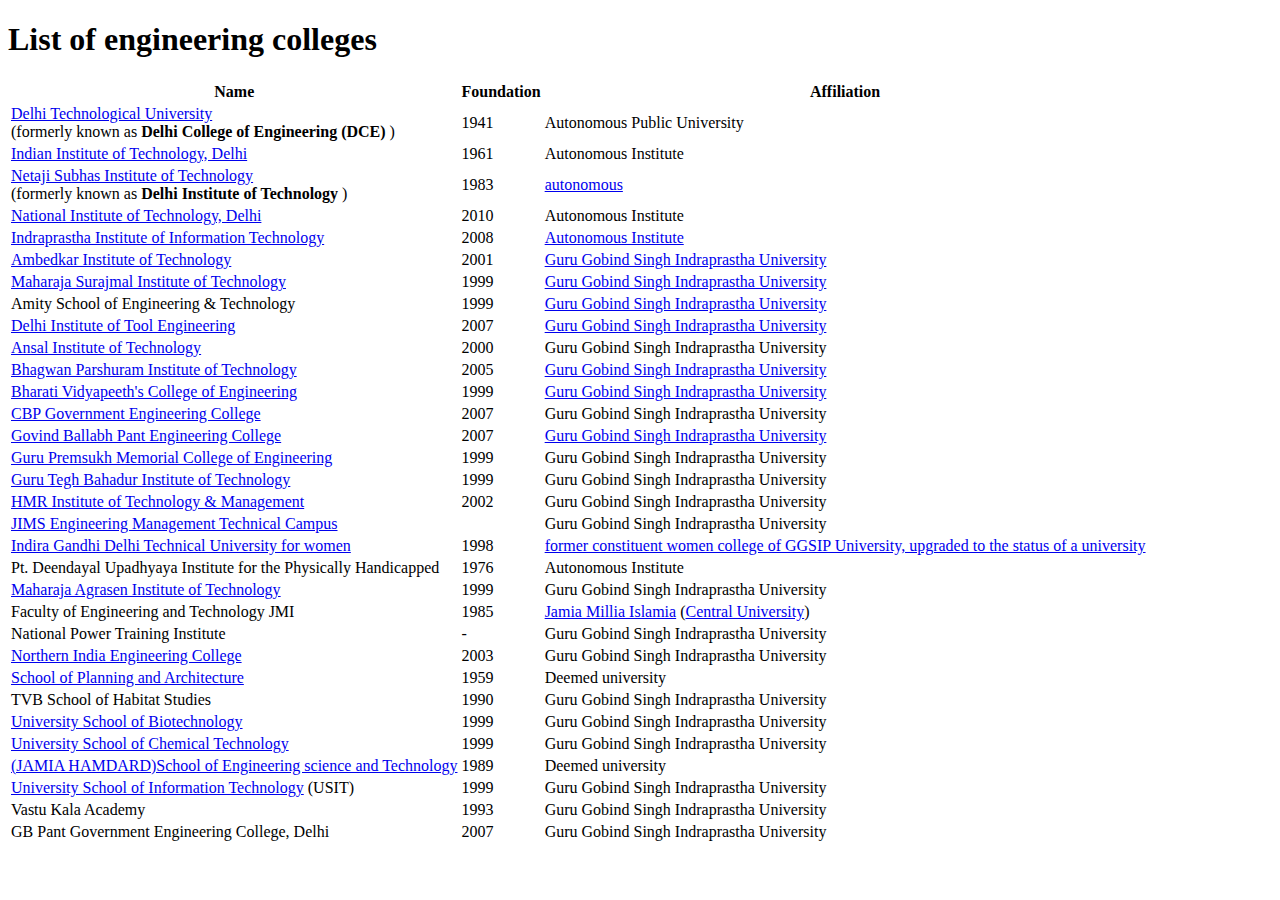
<file: Engineering.html>
<!DOCTYPE html>
<html lang="en" dir="ltr">

<head>
  <meta charset="utf-8">
  <title></title>


  <!-- Bootstrap CSS -->
  <link href="https://cdn.jsdelivr.net/npm/bootstrap@5.1.3/dist/css/bootstrap.min.css" rel="stylesheet" integrity="sha384-1BmE4kWBq78iYhFldvKuhfTAU6auU8tT94WrHftjDbrCEXSU1oBoqyl2QvZ6jIW3" crossorigin="anonymous">

  <script src="https://cdn.jsdelivr.net/npm/bootstrap@5.1.3/dist/js/bootstrap.bundle.min.js" integrity="sha384-ka7Sk0Gln4gmtz2MlQnikT1wXgYsOg+OMhuP+IlRH9sENBO0LRn5q+8nbTov4+1p" crossorigin="anonymous"></script>

</head>

<body>
  <h1>List of engineering colleges</h1>
  <table class="table table-success table-striped">

    <tbody>
      <tr>
        <th>Name
        </th>
        <th>Foundation
        </th>
        <th>Affiliation
        </th>
      </tr>
      <tr>
        <td><a href="https://en.wikipedia.org/wiki/Delhi_Technological_University" title="Delhi Technological University">Delhi Technological University</a><br />(formerly known as <b>Delhi College of Engineering (DCE)</b> )</td>
        <td>1941</td>
        <td>Autonomous Public University</td>

      </tr>
      <tr>
        <td><a href="https://en.wikipedia.org/wiki/Indian_Institute_of_Technology,_Delhi" class="mw-redirect" title="Indian Institute of Technology, Delhi">Indian Institute of Technology, Delhi</a></td>
        <td>1961</td>
        <td>Autonomous Institute</td>
        <td>
        </td>
      </tr>
      <tr>
        <td><a href="https://en.wikipedia.org/wiki/Netaji_Subhas_Institute_of_Technology" class="mw-redirect" title="Netaji Subhas Institute of Technology">Netaji Subhas Institute of Technology</a><br />(formerly known as <b>Delhi Institute of Technology</b> )</td>
        <td>1983</td>
        <td><a href="https://en.wikipedia.org/wiki/Autonomous" class="mw-redirect" title="Autonomous">autonomous</a></td>
      </tr>

      <tr>
        <td><a href="https://en.wikipedia.org/wiki/National_Institute_of_Technology,_Delhi" class="mw-redirect" title="National Institute of Technology, Delhi">National Institute of Technology, Delhi</a></td>
        <td>2010</td>
        <td>Autonomous Institute</td>
        <td>
        </td>
      </tr>
      <tr>
        <td><a href="https://en.wikipedia.org/wiki/Indraprastha_Institute_of_Information_Technology" class="mw-redirect" title="Indraprastha Institute of Information Technology">Indraprastha Institute of Information Technology</a></td>
        <td>2008</td>
        <td><a href="https://en.wikipedia.org/w/index.php?title=Autonomous_Institute&amp;action=edit&amp;redlink=1" class="new" title="Autonomous Institute (page does not exist)">Autonomous Institute</a></td>
        <td>
        </td>
      </tr>
      <tr>
        <td><a href="https://en.wikipedia.org/wiki/Ambedkar_Institute_of_Technology" class="mw-redirect" title="Ambedkar Institute of Technology">Ambedkar Institute of Technology</a></td>
        <td>2001</td>
        <td><a href="https://en.wikipedia.org/wiki/Guru_Gobind_Singh_Indraprastha_University" title="Guru Gobind Singh Indraprastha University">Guru Gobind Singh Indraprastha University</a></td>
      </tr>
      <tr>
        <td><a href="https://en.wikipedia.org/wiki/Maharaja_Surajmal_Institute_of_Technology" title="Maharaja Surajmal Institute of Technology">Maharaja Surajmal Institute of Technology</a>
        </td>
        <td>1999
        </td>
        <td><a href="https://en.wikipedia.org/wiki/Guru_Gobind_Singh_Indraprastha_University" title="Guru Gobind Singh Indraprastha University">Guru Gobind Singh Indraprastha University</a>
        </td>
      </tr>
      <tr>
        <td>Amity School of Engineering &amp; Technology</td>
        <td>1999</td>
        <td><a href="https://en.wikipedia.org/wiki/Guru_Gobind_Singh_Indraprastha_University" title="Guru Gobind Singh Indraprastha University">Guru Gobind Singh Indraprastha University</a></td>
        <td>
        </td>
      </tr>
      <tr>
        <td><a href="https://en.wikipedia.org/wiki/Delhi_Institute_of_Tool_Engineering" title="Delhi Institute of Tool Engineering">Delhi Institute of Tool Engineering</a><br /></td>
        <td>2007</td>
        <td><a href="https://en.wikipedia.org/wiki/Guru_Gobind_Singh_Indraprastha_University" title="Guru Gobind Singh Indraprastha University">Guru Gobind Singh Indraprastha University</a></td>

      </tr>
      <tr>
        <td><a href="https://en.wikipedia.org/wiki/Ansal_Institute_of_Technology" class="mw-redirect" title="Ansal Institute of Technology">Ansal Institute of Technology</a></td>
        <td>2000</td>
        <td>Guru Gobind Singh Indraprastha University</td>

      </tr>
      <tr>
        <td><a href="https://en.wikipedia.org/w/index.php?title=Bhagwan_Parshuram_Institute_of_Technology,_New_Delhi&amp;action=edit&amp;redlink=1" class="new" title="Bhagwan Parshuram Institute of Technology, New Delhi (page does not exist)">Bhagwan Parshuram Institute of
            Technology</a></td>
        <td>2005</td>
        <td><a href="https://en.wikipedia.org/wiki/Guru_Gobind_Singh_Indraprastha_University" title="Guru Gobind Singh Indraprastha University">Guru Gobind Singh Indraprastha University</a></td>

      </tr>
      <tr>
        <td><a href="https://en.wikipedia.org/wiki/Bharati_Vidyapeeth%27s_College_of_Engineering,_New_Delhi" class="mw-redirect" title="Bharati Vidyapeeth&#39;s College of Engineering, New Delhi">Bharati Vidyapeeth's College of Engineering</a></td>
        <td>1999</td>
        <td><a href="https://en.wikipedia.org/wiki/Guru_Gobind_Singh_Indraprastha_University" title="Guru Gobind Singh Indraprastha University">Guru Gobind Singh Indraprastha University</a></td>

      </tr>
      <tr>
        <td><a href="https://en.wikipedia.org/wiki/CBP_Government_Engineering_College" class="mw-redirect" title="CBP Government Engineering College">CBP Government Engineering College</a></td>
        <td>2007</td>
        <td>Guru Gobind Singh Indraprastha University</td>

      </tr>
      <tr>
        <td><a href="https://en.wikipedia.org/wiki/G._B._Pant_Engineering_College,_New_Delhi" title="G. B. Pant Engineering College, New Delhi">Govind Ballabh Pant Engineering College</a></td>
        <td>2007</td>
        <td><a href="https://en.wikipedia.org/wiki/Guru_Gobind_Singh_Indraprastha_University" title="Guru Gobind Singh Indraprastha University">Guru Gobind Singh Indraprastha University</a></td>

      </tr>
      <tr>
        <td><a href="https://en.wikipedia.org/wiki/Guru_Premsukh_Memorial_College_of_Engineering" title="Guru Premsukh Memorial College of Engineering">Guru Premsukh Memorial College of Engineering</a></td>
        <td>1999</td>
        <td>Guru Gobind Singh Indraprastha University</td>
        <td>
        </td>
      </tr>
      <tr>
        <td><a href="https://en.wikipedia.org/wiki/Guru_Tegh_Bahadur_Institute_of_Technology" title="Guru Tegh Bahadur Institute of Technology">Guru Tegh Bahadur Institute of Technology</a></td>
        <td>1999</td>
        <td>Guru Gobind Singh Indraprastha University</td>

      </tr>
      <tr>
        <td><a href="https://en.wikipedia.org/wiki/HMR_Institute_of_Technology_%26_Management" title="HMR Institute of Technology &amp; Management">HMR Institute of Technology &amp; Management</a></td>
        <td>2002</td>
        <td>Guru Gobind Singh Indraprastha University</td>
        <td>
        </td>
      </tr>
      <tr>
        <td><a href="https://en.wikipedia.org/w/index.php?title=JIMS_Engineering_Management_Technical_Campus&amp;action=edit&amp;redlink=1" class="new" title="JIMS Engineering Management Technical Campus (page does not exist)">JIMS Engineering Management Technical
            Campus</a></td>
        <td></td>
        <td>Guru Gobind Singh Indraprastha University</td>
        <td>
        </td>
      </tr>
      <tr>
        <td><a href="https://en.wikipedia.org/wiki/Indira_Gandhi_Institute_of_Technology_(Delhi)" class="mw-redirect" title="Indira Gandhi Institute of Technology (Delhi)">Indira Gandhi Delhi Technical University for women</a></td>
        <td>1998</td>
        <td><a href="https://en.wikipedia.org/w/index.php?title=Former_constituent_women_college_of_GGSIP_University,_upgraded_to_the_status_of_a_university&amp;action=edit&amp;redlink=1" class="new"
            title="Former constituent women college of GGSIP University, upgraded to the status of a university (page does not exist)">former constituent women college of GGSIP University, upgraded to the status of a university</a></td>
        <td>
        </td>
      </tr>
      <tr>
        <td>Pt. Deendayal Upadhyaya Institute for the Physically Handicapped</td>
        <td>1976</td>
        <td>Autonomous Institute</td>

      </tr>
      <tr>
        <td><a href="https://en.wikipedia.org/wiki/Maharaja_Agrasen_Institute_of_Technology" title="Maharaja Agrasen Institute of Technology">Maharaja Agrasen Institute of Technology</a></td>
        <td>1999</td>
        <td>Guru Gobind Singh Indraprastha University</td>
        <td>
        </td>
      </tr>
      <tr>
        <td>Faculty of Engineering and Technology JMI</td>
        <td>1985</td>
        <td><a href="https://en.wikipedia.org/wiki/Jamia_Millia_Islamia" title="Jamia Millia Islamia">Jamia Millia Islamia</a> (<a href="/wiki/Central_University,_India" class="mw-redirect" title="Central University, India">Central University</a>)</td>
        <td>
        </td>
      </tr>
      <tr>
        <td>National Power Training Institute</td>
        <td>-</td>
        <td>Guru Gobind Singh Indraprastha University</td>
        <td>
        </td>
      </tr>
      <tr>
        <td><a href="https://en.wikipedia.org/wiki/Northern_India_Engineering_College_(Delhi)" class="mw-redirect" title="Northern India Engineering College (Delhi)">Northern India Engineering College</a></td>
        <td>2003</td>
        <td>Guru Gobind Singh Indraprastha University</td>
        <td>
        </td>
      </tr>
      <tr>
        <td><a href="https://en.wikipedia.org/wiki/School_of_Planning_and_Architecture,_Delhi" class="mw-redirect" title="School of Planning and Architecture, Delhi">School of Planning and Architecture</a></td>
        <td>1959</td>
        <td>Deemed university</td>
        <td>
        </td>
      </tr>
      <tr>
        <td>TVB School of Habitat Studies</td>
        <td>1990</td>
        <td>Guru Gobind Singh Indraprastha University</td>
        <td>
        </td>
      </tr>
      <tr>
        <td><a href="https://en.wikipedia.org/wiki/University_School_of_Biotechnology" title="University School of Biotechnology">University School of Biotechnology</a></td>
        <td>1999</td>
        <td>Guru Gobind Singh Indraprastha University</td>
        <td>
        </td>
      </tr>
      <tr>
        <td><a href="https://en.wikipedia.org/wiki/University_School_of_Chemical_Technology" title="University School of Chemical Technology">University School of Chemical Technology</a></td>
        <td>1999</td>
        <td>Guru Gobind Singh Indraprastha University</td>
        <td>
        </td>
      </tr>
      <tr>
        <td><a href="https://en.wikipedia.org/wiki/Jamia_Hamdard" title="Jamia Hamdard">(JAMIA HAMDARD)School of Engineering science and Technology</a></td>
        <td>1989</td>
        <td>Deemed university</td>
        <td>
        </td>
      </tr>
      <tr>
        <td><a href="https://en.wikipedia.org/wiki/University_School_of_Information_Technology" class="mw-redirect" title="University School of Information Technology">University School of Information Technology</a> (USIT)</td>
        <td>1999</td>
        <td>Guru Gobind Singh Indraprastha University</td>
      </tr>
      <tr>
        <td>Vastu Kala Academy</td>
        <td>1993</td>
        <td>Guru Gobind Singh Indraprastha University</td>
      </tr>
      <tr>
        <td>GB Pant Government Engineering College, Delhi
        </td>
        <td>2007
        </td>
        <td>Guru Gobind Singh Indraprastha University
        </td>
        <td>
        </td>
      </tr>
    </tbody>
  </table>
</body>

</html>
</file>
